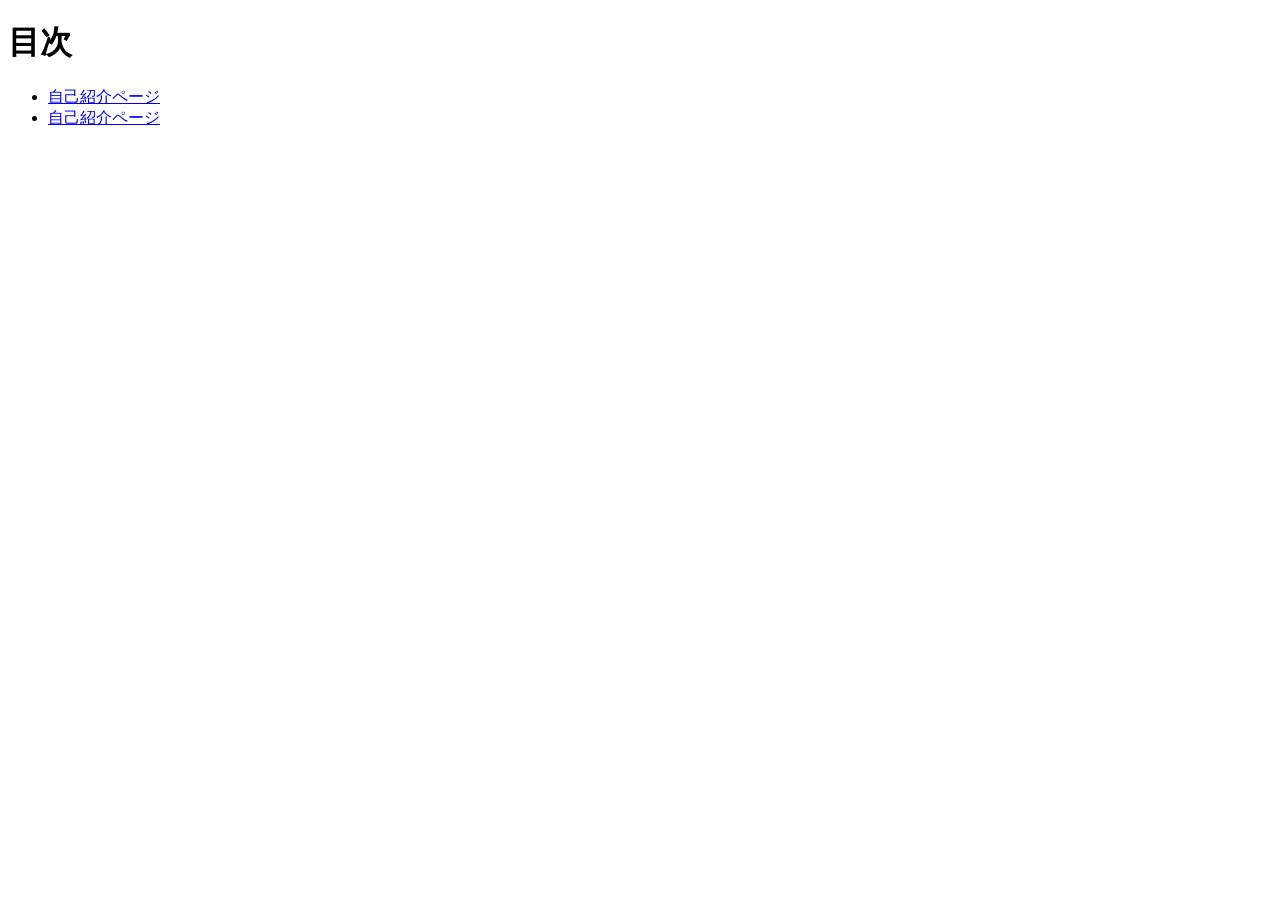
<file: index.html>
<!DOCTYPE html>
<html lang="ja">
    <head>
        <meta charset="UTF-8">
        <title>20260820-hc</title>
    </head>
    <body>
        <h1>目次</h1>
        <ul>
            <li><a href="sample/index.html">自己紹介ページ</a></li>
            <li><a href="custom/index.html">自己紹介ページ</a></li>
        </ul>
    </body>
</html>
</file>
